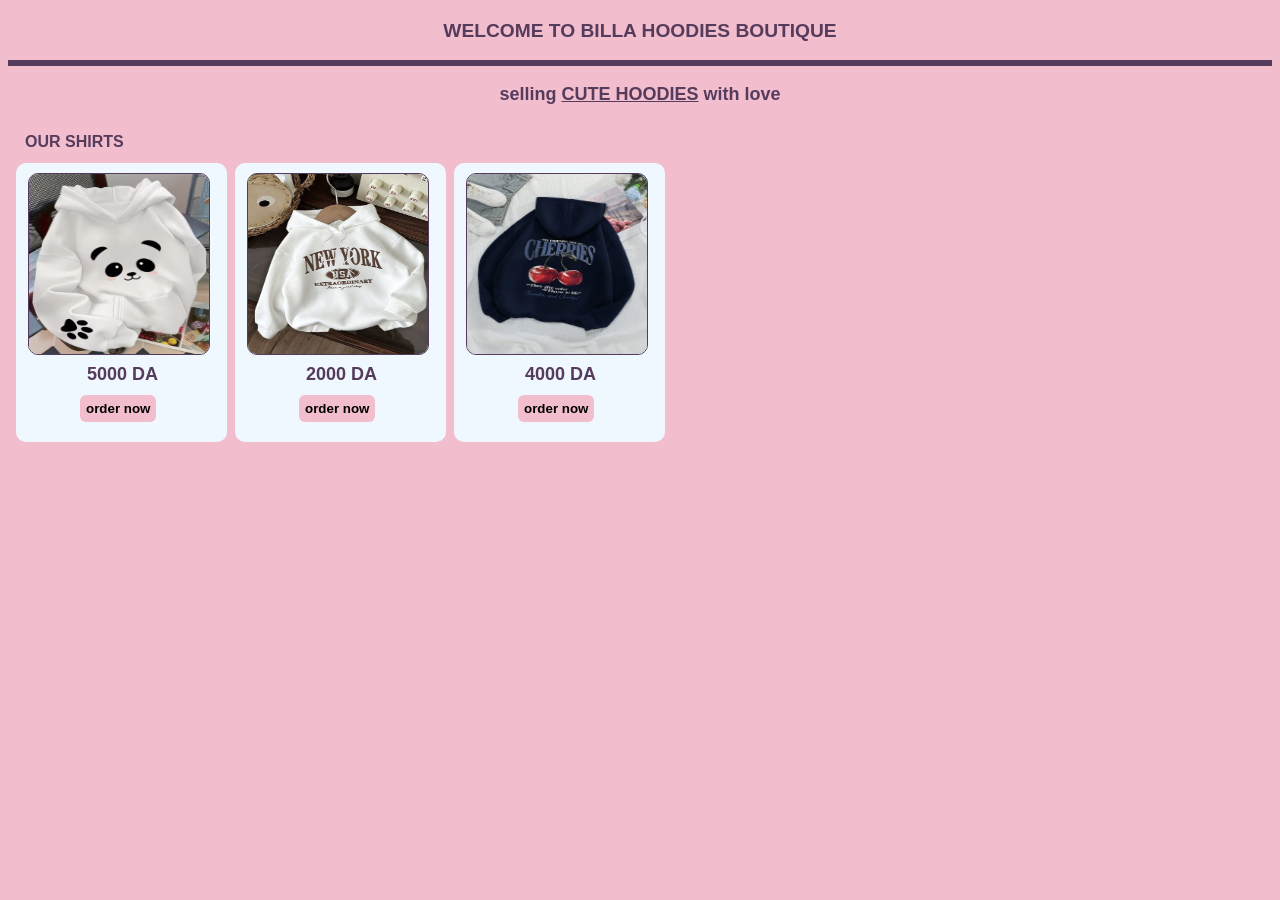
<file: index.html>
<!DOCTYPE html>
<html lang="en">

<head>
    <title>SHIRTS BOUTIQUE</title>
    <meta name="viewport" content="width=device-width , initial-scale=1.0">
    <meta charset="UTF-8">
    <link rel="stylesheet" href="style.css">
</head>

<body style="background-color: #f2bdcd;">
    <h1>WELCOME TO BILLA HOODIES BOUTIQUE</h1>
    <hr class="line">
    <p class="p1">selling <SPAn class="cute">CUTE HOODIES</SPAn> with love</p>
    <h2>OUR SHIRTS</h2>
    <section class="slider">
        <div class="products">
            <img src="hood1.jpg" alt="hoodie1">
            <span class="price">5000 DA</span> <br> <a href="order.html.html?img=hood1.jpg&price=5000">
                <button class="btn">order now</button></a>
        </div>
        <div class="products">
            <img src="hood2.jpg" alt="hoodie1">
            <span class="price">2000 DA</span> <br> <a href="order.html.html?img=hood2.jpg&price=2000">
                <button class="btn">order now</button></a>
        </div>
        <div class="products">
            <img src="hood3.jpg" alt="hoodie1">
            <span class="price">4000 DA</span> <br> <a href="order.html.html?img=hood3.jpg&price=4000">
                <button class="btn">order now</button></a>
        </div>

    </section>
</body>

</html>
</file>
<file: style.css>
h1 {
    text-align: center;
    font-weight: bold;
    font-size: larger;
    color: #563c5c;
    margin-top: 20px;
    margin-bottom: 18px;
}

.line {
    border: none;
    height: 6px;
    background-color: #563c5c;
}

.p1 {
    text-align: center;
    margin-bottom: 28px;
    color: #563c5c;
    font-weight: bolder;
    font-size: large;
}

h2 {
    color: #563c5c;
    font-size: medium;
    margin-left: 17px;
    margin-bottom: 10px;
}

.cute {
    text-decoration: underline;
    font-size: large;
}

img {
    width: 180px;
    height: 180px;
    border-radius: 10px;
    border: 1px solid #563c5c;
    background-color: white;
    margin-left: 6px;
    margin-bottom: 5px;
}

.price {
    margin-left: 65px;
    margin-top: 10px;
    font-weight: bold;
    color: #563c5c;
    font-size: large;
}

.slider {
    display: flex;
    overflow-x: auto;
}

.products {
    margin-left: 8px;
    margin-top: 2px;
    background-color: aliceblue;
    border-radius: 10px;
    width: 200px;
    padding-top: 10px;
    padding-left: 6px;
    padding-right: 5px;
    padding-bottom: 20px;
    margin-bottom: 20px;
}

.btn {
    background-color: #f2bdcd;
    border: none;
    margin-left: 58px;
    margin-top: 10px;
    padding: 6px;
    border-radius: 6px;
    font-weight: bold;
}

.btn:hover {
    opacity: 0.8;
}

.btn:active {
    opacity: 0.5;
}

.products:hover {
    box-shadow: 0 2px 5px;
}

body {
    background-color: #ef86c1;
    font-family: Arial, sans-serif;
}

.container {
    max-width: 600px;
    background: white;
    margin: 20px auto;
    padding: 20px;
    border-radius: 10px;
    box-shadow: 0 4px 10px rgba(0, 0, 0, 0.15);
    box-sizing: border-box;
    /* ضروري باش الـ padding ما يخرجش الإطار */
}

.section-title {
    color: #563c5c;
    font-weight: bold;
    margin-bottom: 6px;
    text-align: center;
    text-decoration: underline;
}

/* تعديل زر التأكيد ليكون في وسط الإطار تماماً وبدون خروج */
.submit-btn {
    display: block;
    width: 100%;
    margin-top: 15px;
    padding-top: 12px;
    padding-bottom: 12px;
    background-color: #efaed3;
    border-radius: 5px;
    border-color: #ef86c1;
    border: 1px solid;
    font-weight: bold;
    text-align: center;
    cursor: pointer;
    box-sizing: border-box;
}

.options {
    text-align: center;
    margin-bottom: 5px;
}

.info {
    text-align: center;
    margin-top: 5px;
}

.submit-btn:hover {
    opacity: 0.8;
    box-shadow: 0 0 4px;
}

.submit-btn:active {
    opacity: 0.6;
}

/* توسيط صورة المنتج داخل الإطار الأبيض */
.product-img {
    display: block;
    margin: 0 auto 10px auto;
}

/* توسيط سعر المنتج ليجي تحت الصورة في الوسط */
.product-price {
    text-align: center;
    font-weight: bold;
    color: #563c5c;
    margin-bottom: 15px;
    font-size: large;
}

.delprice {
    margin-top: 7px;
    color: #563c5c;
    font-weight: bold;
}

.info input,
.info select {
    width: 100%;
    padding-bottom: 8px;
    padding-top: 8px;
    box-sizing: border-box;
    border: 1px solid #ccc;
    border-radius: 5px;
}

/* إخفاء الدوائر القديمة */
.options input[type="radio"] {
    display: none;
}

/* تصميم المربعات أو الأزرار للخيارات */
.options label {
    display: inline-block;
    background-color: #fff;
    padding: 6px 12px;
    margin: 5px;
    border-radius: 5px;
    cursor: pointer;
    font-weight: bold;
    color: #563c5c;
    text-align: center;
    transition: all 0.3s ease;
    border: 1px solid #612740;
}

/* شكل الزر لما يتم اختياره */
.options label:has(input[type="radio"]:checked) {
    background-color: #efaed3;
    border-color: #612740;
    color: #612740;
}
</file>
